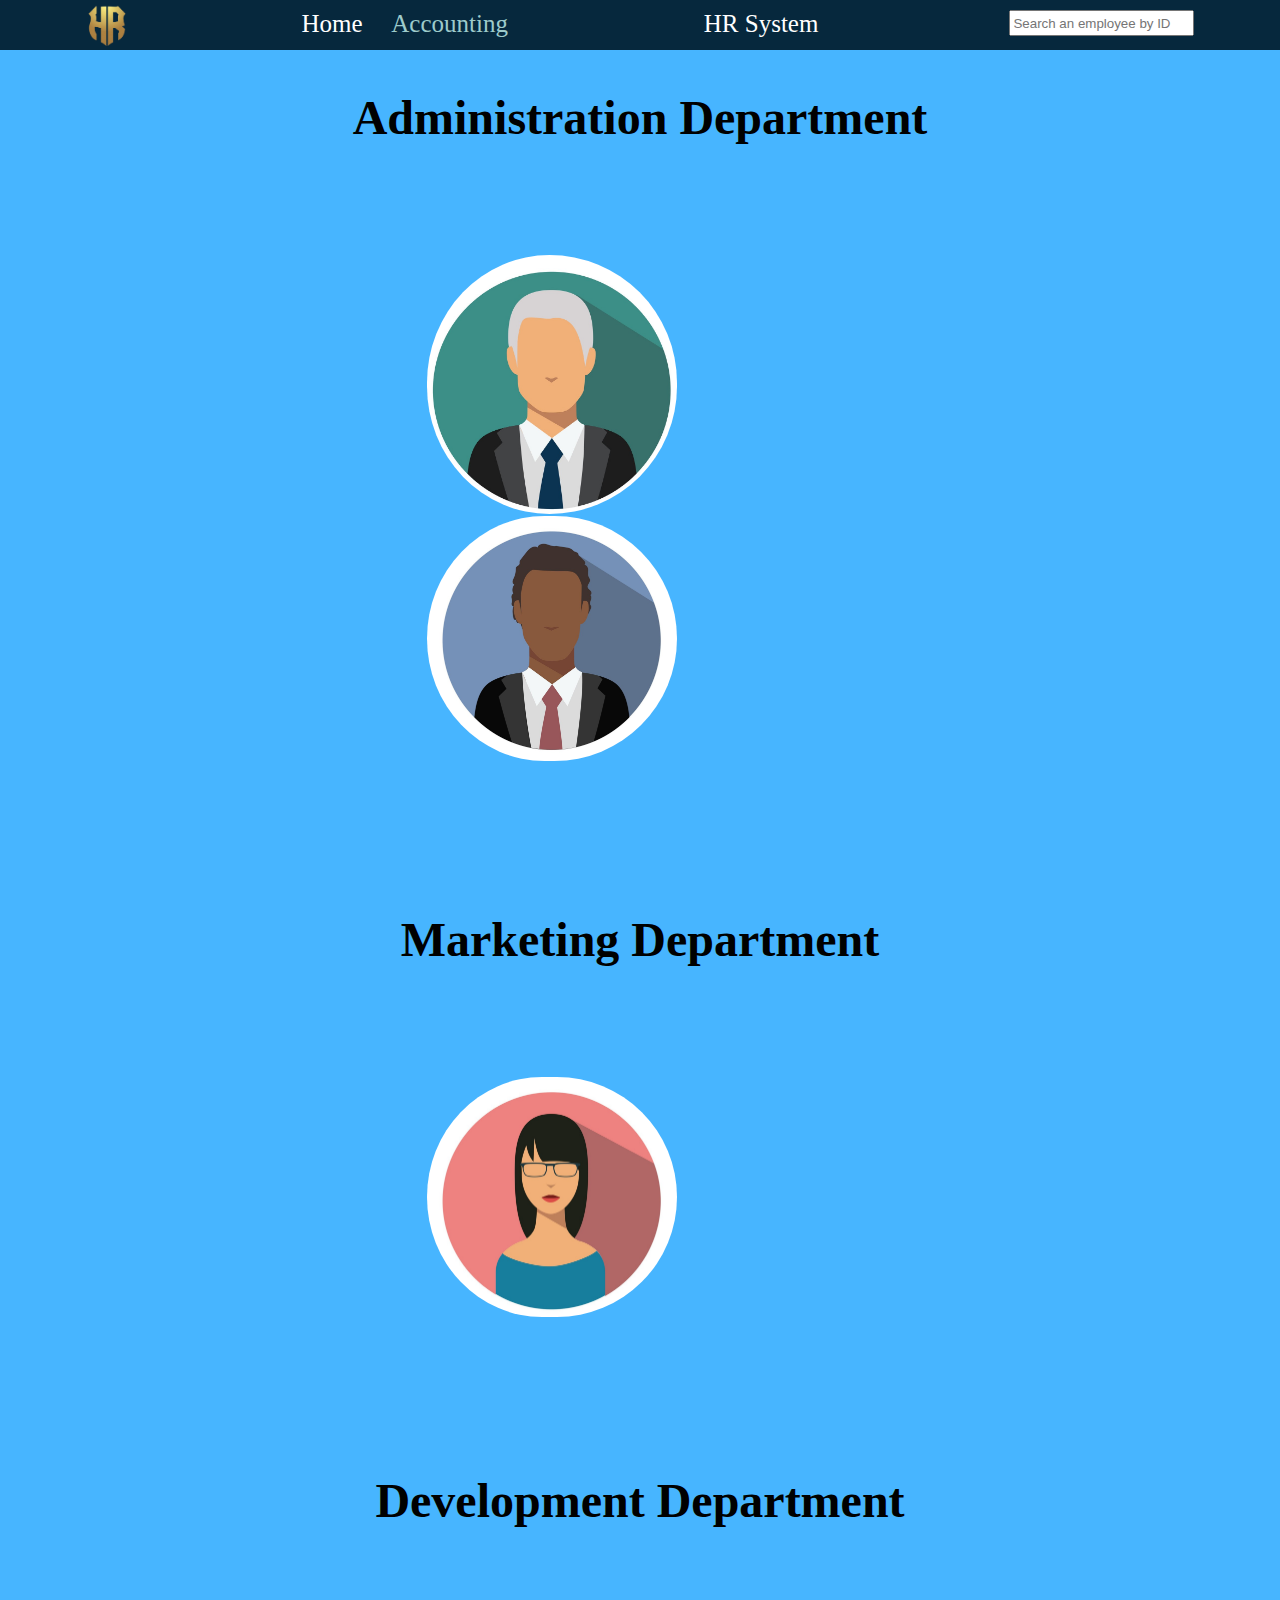
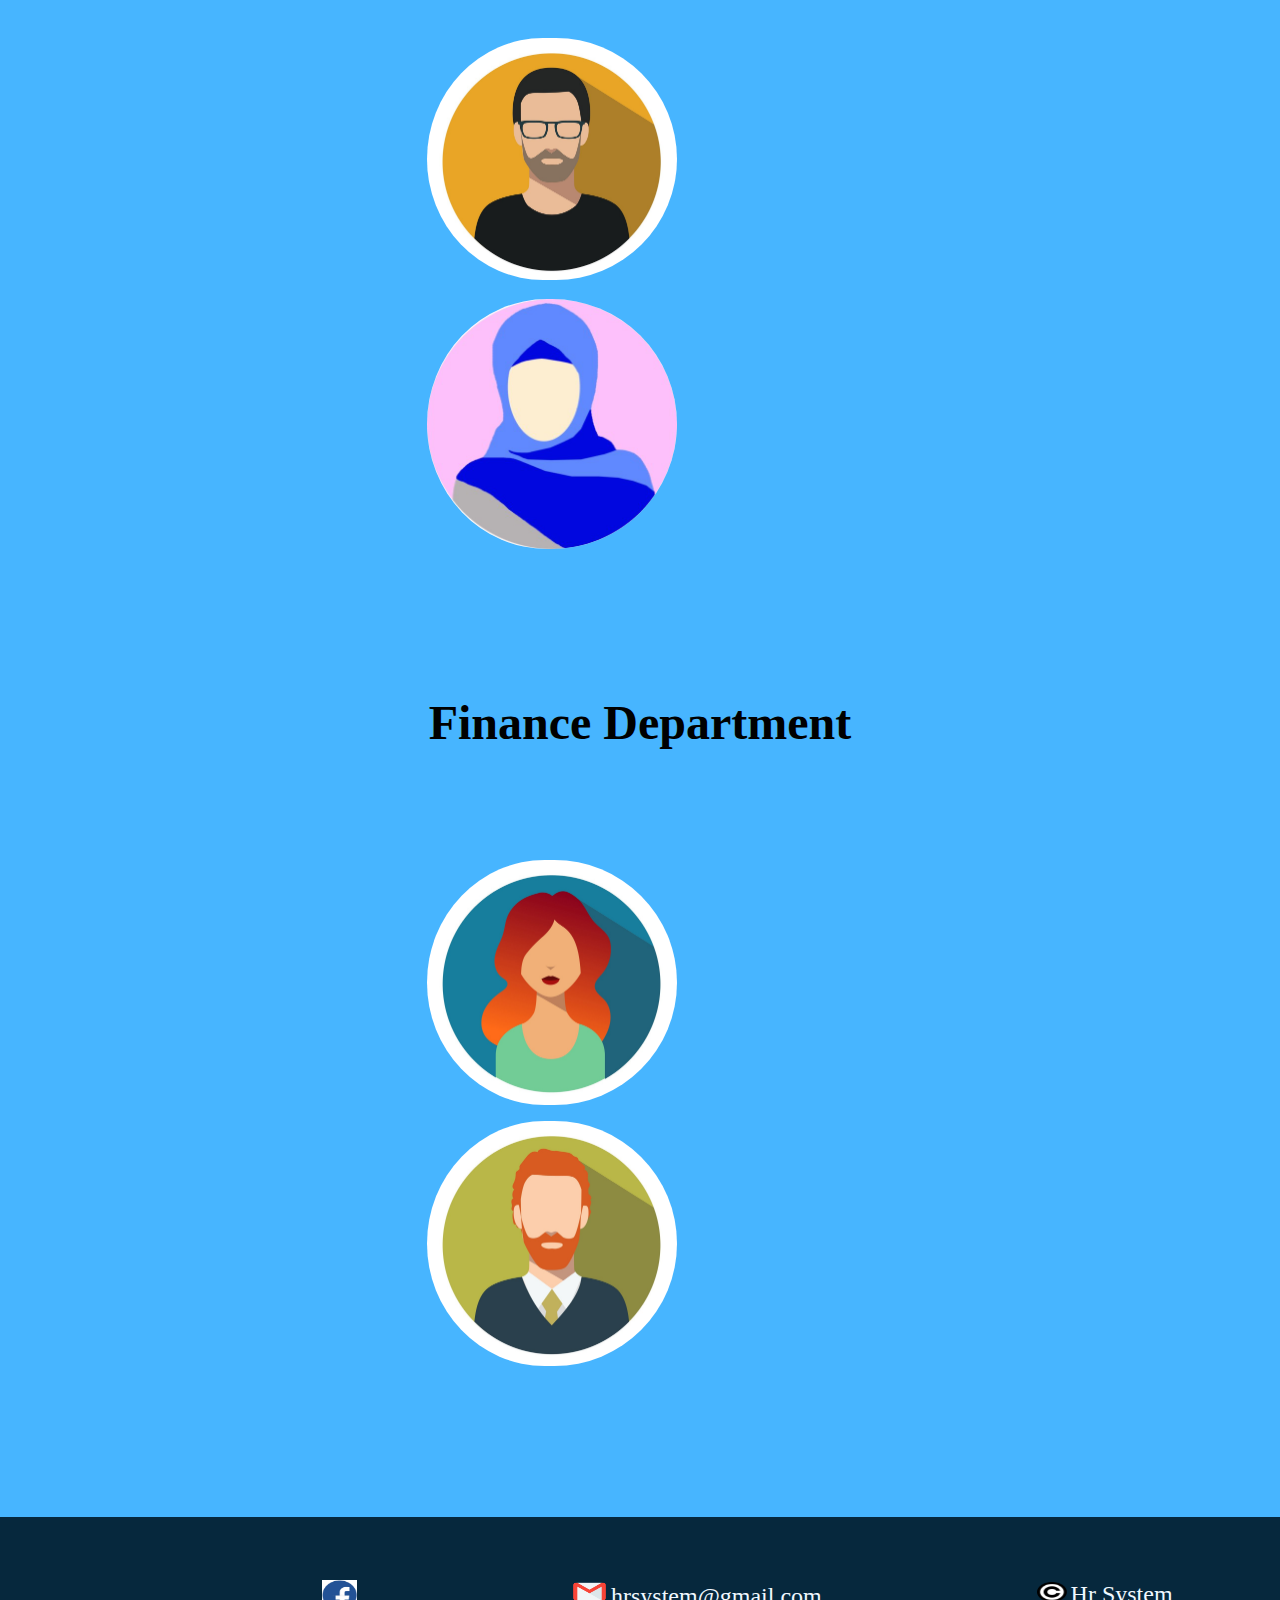
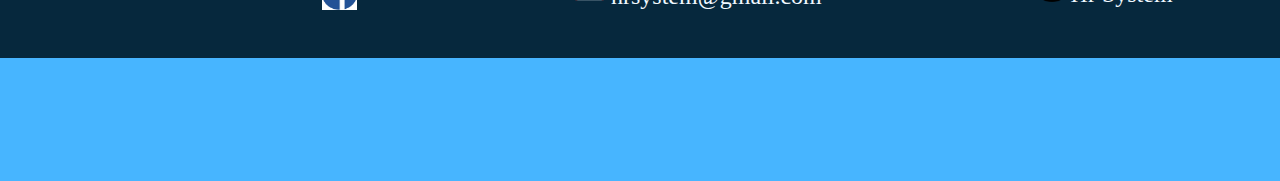
<file: index.html>
<!DOCTYPE html>
<html lang="en">
<head>
    <meta charset="UTF-8">
    <meta http-equiv="X-UA-Compatible" content="IE=edge">
    <meta name="viewport" content="width=device-width, initial-scale=1.0">
    <link rel="stylesheet" href="./style/style.css">
    <title>Hr System</title>
    <link rel="icon" href="./assets/logo.png" type="image/icon type">
</head>
<body  >
    <header style="margin: 0px; padding: 0px;">
 <div class="top_nav_bar">
    <img class="logo" src="./assets/logo.png" alt="logo" />
        <div class="navpages">
    <a class="inactive" >Home</a>
    <a class="active" href="./accounting.html">Accounting</a>
</div>
    <a class="title">HR System</a>
    <input id="search" type="search " id="search" placeholder="Search an employee by ID">
</div>
    </header>
    <main id="main" >
    </main>
    <footer class="fot_nav_bar" >
        <div class="fot_nav_items">
            <br><br>
            <input class="footer-nav-icons spacing" type="image" src="./assets/facebook.jpg" alt="our-facebook-page" width="35" height="30" />
           <div>
            <input type="image" src="./assets/email.jpg"width="35" height="25" alt="our-email">
            <a class="footer-nav-icons spacing" style="font-size: x-large ;">hrsystem@gmail.com</a>
        </div>
            <div>
            <input class="footer-nav-icons spacing" type="image" src="./assets/copyright.jpg" alt="contact-number" width="30" height="20" />
            <a style="font-size: x-large ;">Hr System</a>
        </div>
        </footer>
        <script src="./js/app.js"></script>
</body>
</html>
</file>
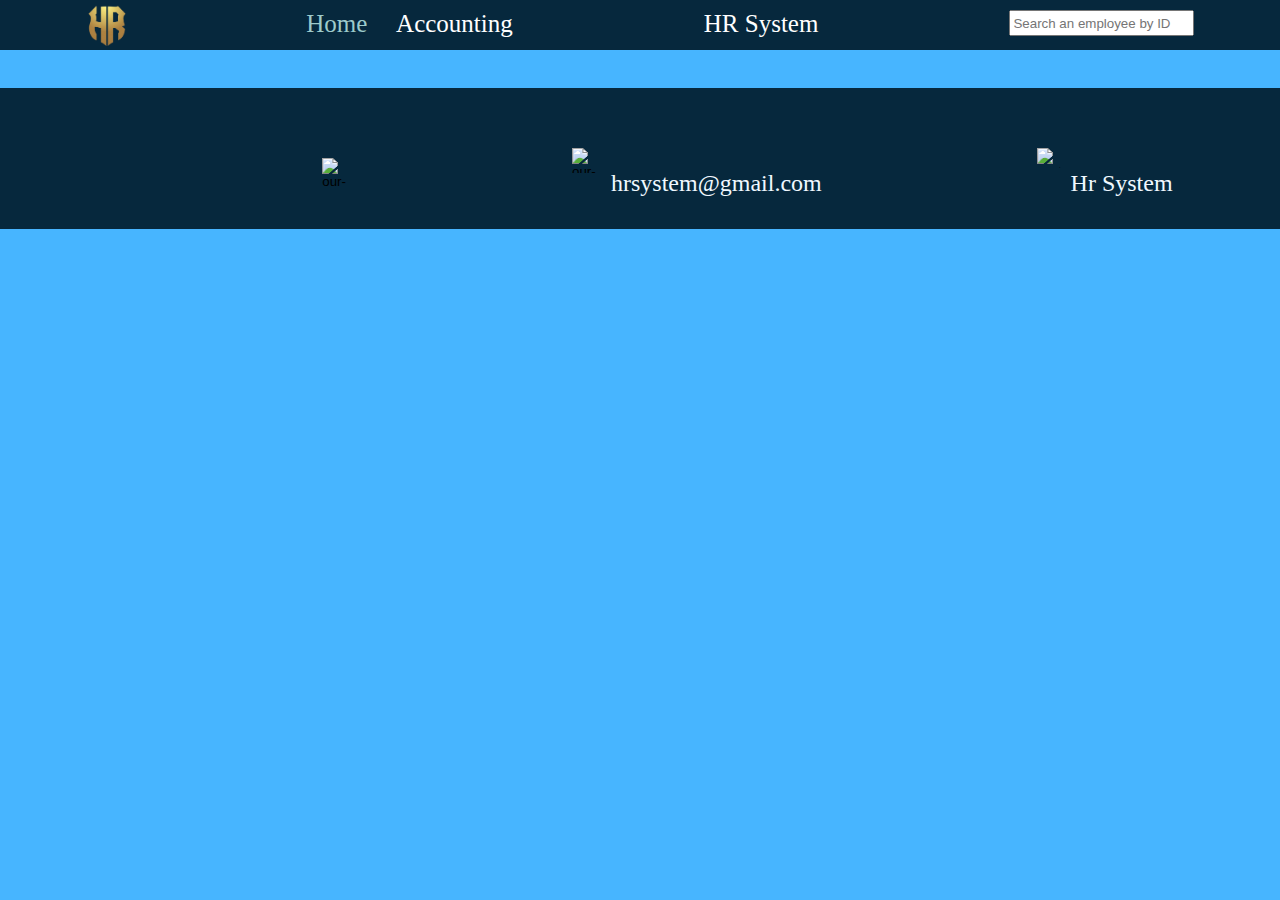
<file: accounting.html>
<!DOCTYPE html>
<html lang="en">
<head>
    <meta charset="UTF-8">
    <meta http-equiv="X-UA-Compatible" content="IE=edge">
    <meta name="viewport" content="width=device-width, initial-scale=1.0">
    <link rel="stylesheet" href="./style/style.css">
    <title>Hr System</title>
    <link rel="icon" href="./assets/logo.png" type="image/icon type">
</head>
<body  >
    <header style="margin: 0px; padding: 0px;">
 <div class="top_nav_bar">
    <img class="logo" src="./assets/logo.png" alt="logo" />
    <div class="navpages">
    <a class="active" href="./index.html" >Home</a>
    <a class="inactive" >Accounting</a>
</div>
    <a class="title">HR System</a>
    <input id="search" type="search " id="search" placeholder="Search an employee by ID">
</div>
    </header>
    <main >
    </main>
    <footer class="fot_nav_bar" >
        <div class="fot_nav_items">
            <br><br>
            <input class="footer-nav-icons spacing" type="image" src="https://thumbs.dreamstime.com/b/rounded-facebook-logo-web-print-transparent-white-background-use-printing-purpose-165757365.jpg" alt="our-facebook-page" width="35" height="30" />
           <div>
            <input type="image" src="https://cdn4.iconfinder.com/data/icons/social-media-logos-6/512/112-gmail_email_mail-512.png"width="35" height="25" alt="our-email">
            <a class="footer-nav-icons spacing" style="font-size: x-large ;">hrsystem@gmail.com</a>
        </div>
            <div>
            <input class="footer-nav-icons spacing" type="image" src="https://upload.wikimedia.org/wikipedia/commons/thumb/b/b0/Copyright.svg/2048px-Copyright.svg.png" alt="contact-number" width="30" height="20" />
            <a style="font-size: x-large ;">Hr System</a>
        </div>
        </footer>
        <script src="./js/app.js"></script>
</body>
</html>
</file>
<file: style/style.css>
body {
background-repeat: no-repeat;
background-size: cover;
background-size: auto;
background-color: #47B5FF;
margin: 0px;
padding: 0px;
}

.employeeDiv{
   display: flex;
   text-align:"center"; 
   margin : 3% 0px 4% 0px;
}

/* referance for employee card transition https://stackoverflow.com/questions/3331353/transitions-on-the-css-display-property */
.employeeCard{
    display: block;
    background-image: url("../assets/id_card.jpg");
    width: 00px;
    height: 120px;
    transition: width 0.75s, height 1.5s;
    margin: 20px 33% 20px 33%;
    padding : 50px 0px 0px 0px;
}
.employeeCard:hover{
    width: 700px;
    height: 300px;
    background-image: url("../assets/id_card.jpg");
}
.employeeCard > p {
    visibility: hidden;
    opacity: 0;
    transition: visibility 0s, opacity 2.5s ;
    margin-left: 0px;
    overflow:auto;
    display:block;
    font-size: large;
    flex: content;
    font-family:  'Segoe UI', Tahoma, Geneva, Verdana, sans-serif;
    text-align: left;
  }
.employeeCard:hover > p {
    visibility:visible;
    opacity: 1;
  }
  
.employeePic {
    float: left;
    margin-right: 10px;
    padding-left: 5px;
    clear:both;
    width: 250px;
    border-radius: 150px
}

.administration, .marketing, .development, .finance{
      text-align: center;
      font-family: Georgia, 'Times New Roman', Times, serif;
      margin-top: 3%;
      margin-bottom: 20%;
      font-size: xx-large;
}
    
.top_nav_bar {
        display: flex;
        justify-content: space-around;   
        background-color: #06283D;
        height: 50px;
}
  
.top_nav_bar a{
      margin-right: 20px;
      height: 20px;
      margin-top: 10px;
      align-items: center;
    
}
    /* referance for .active and .active:hover https://developer.mozilla.org/en-US/docs/Web/CSS/CSS_Transitions/Using_CSS_transitions */
.active{
        padding: 0.3rem;
        text-align: center;
        text-decoration: none;
        transition: all 0.5s ease-out;
}
    .active:hover,.active:focus {
  background-color: #fff;
  color: #333;
}
.navpages{
    padding-top: 10px;
}

.title,.inactive,.active {
    font-size: 25px;
    text-decoration: none;
    color: white;
}
.active{
    color:rgb(157, 203, 203) ;
}
#search {
    height: 20px;
    margin-top: 10px;
}  
    
.fot_nav_bar{
      position: relative;
      background-color: #06283D;

      flex-wrap: wrap;
      top: 0; 
      height: 0px;
      margin: 0px;
      padding: 0px;
      margin-top: 3%; 
      padding-bottom: 11%;  
}
    
.fot_nav_items{
        padding-top: 60px;
        display: flex;
        flex-wrap: wrap;
        justify-content: space-around; 
        align-items: center;
        color: aliceblue;
}
</file>
